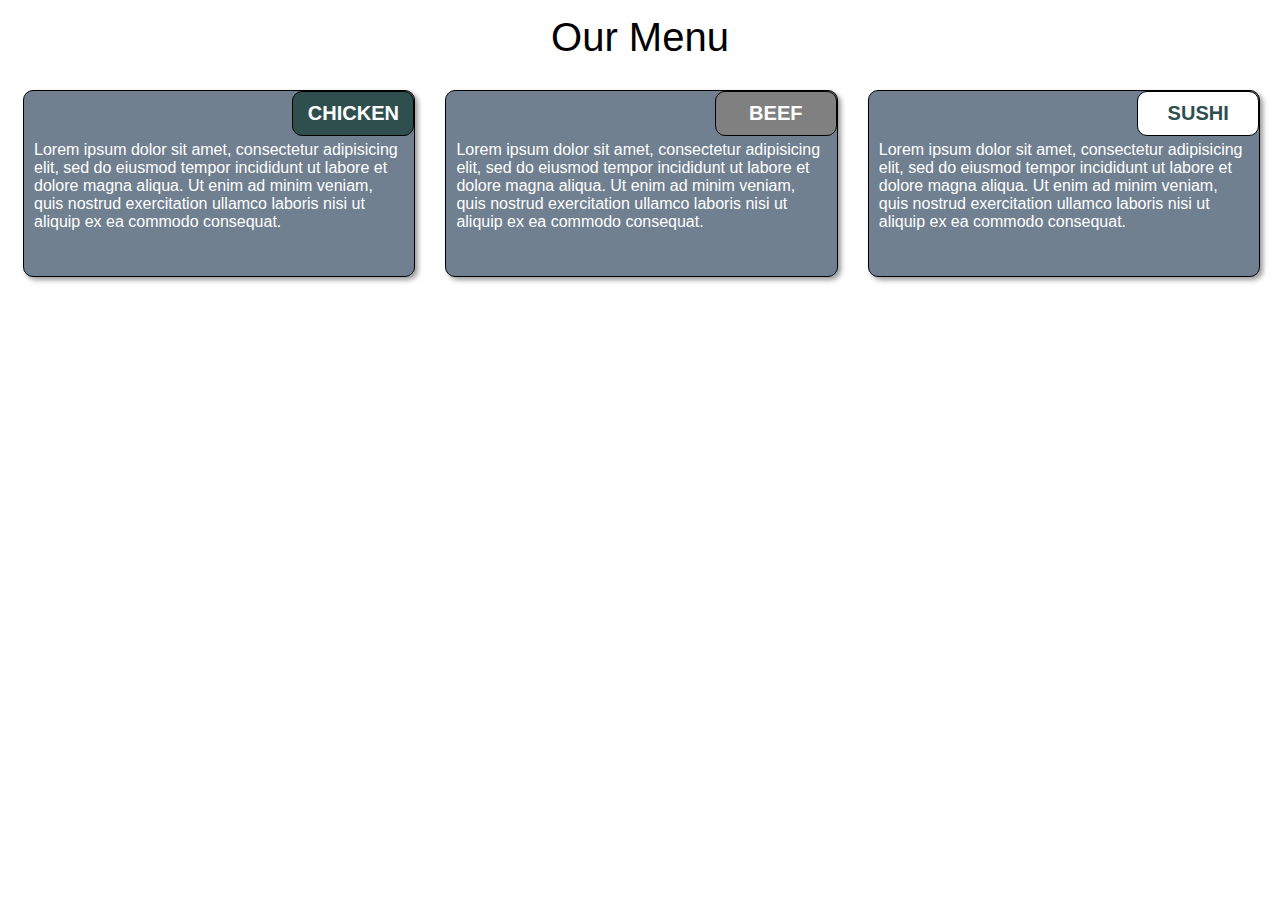
<file: module2-codetest/index.html>
<!DOCTYPE html>
<html lang="zxx">
<head>
<meta charset="utf-8">
<meta name="viewport" content="width=device-width, initial-scale=1">
<title>Module 2 Test Site</title>
<link rel="stylesheet" href="css/stylesheet.css">
<body>

<div class="header1">Our Menu</div>

<div class="row">
	<div class="col-lg-4 col-md-6">
		<p> 
			<span class="p-title1">CHICKEN</span>Lorem ipsum dolor sit amet, consectetur adipisicing elit, sed do eiusmod tempor incididunt ut labore et dolore magna aliqua. Ut enim ad minim veniam,
			quis nostrud exercitation ullamco laboris nisi ut aliquip ex ea commodo
			consequat.
		</p>
	</div>
	<div class="col-lg-4 col-md-6">
		<p> 
			<span class="p-title2">BEEF</span>Lorem ipsum dolor sit amet, consectetur adipisicing elit, sed do eiusmod tempor incididunt ut labore et dolore magna aliqua. Ut enim ad minim veniam, quis nostrud exercitation ullamco laboris nisi ut aliquip ex ea commodo consequat.
		</p>
	</div>
	<div class="col-lg-4 col-md-12 col-md-6">
		<p> 
			<span class="p-title3">SUSHI</span>Lorem ipsum dolor sit amet, consectetur adipisicing elit, sed do eiusmod tempor incididunt ut labore et dolore magna aliqua. Ut enim ad minim veniam, quis nostrud exercitation ullamco laboris nisi ut aliquip ex ea commodo
			consequat.
		</p>
	</div>
</div>

</body>
</html>
</file>
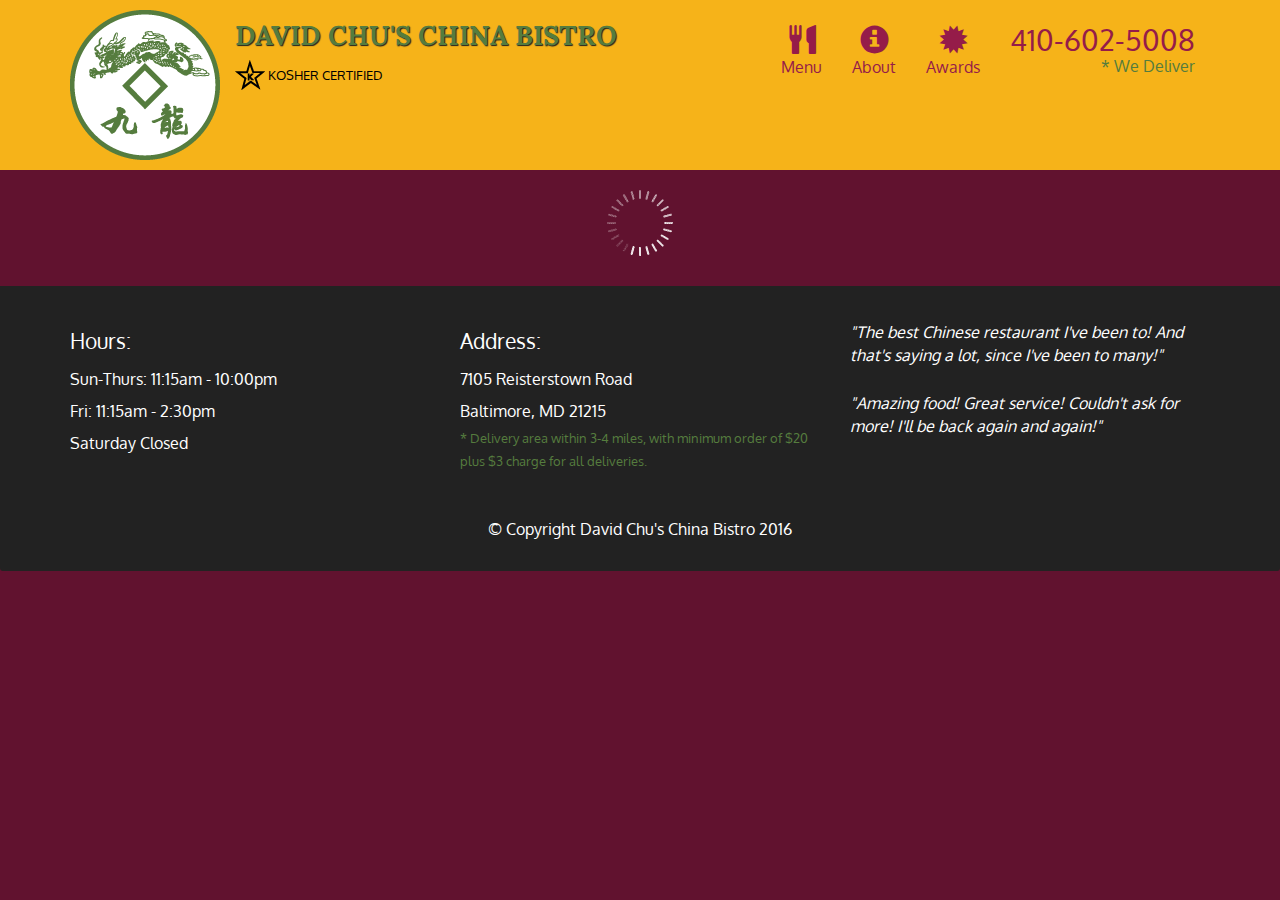
<file: module5-solution/index.html>
<!doctype html>
<html lang="en">
  <head>
    <meta charset="utf-8">
    <meta http-equiv="X-UA-Compatible" content="IE=edge">
    <meta name="viewport" content="width=device-width, initial-scale=1">
    <title>David Chu's China Bistro</title>
    <link rel="stylesheet" href="css/bootstrap.min.css">
    <link rel="stylesheet" href="css/styles.css">
    <link href='https://fonts.googleapis.com/css?family=Oxygen:400,300,700' rel='stylesheet' type='text/css'>
    <link href='https://fonts.googleapis.com/css?family=Lora' rel='stylesheet' type='text/css'>
  </head>
<body>
  <header>
    <nav id="header-nav" class="navbar navbar-default">
      <div class="container">
        <div class="navbar-header">
          <a href="index.html" class="pull-left visible-md visible-lg">
            <div id="logo-img" alt="Logo image"></div>
          </a>

          <div class="navbar-brand">
            <a href="index.html"><h1>David Chu's China Bistro</h1></a>
            <p>
              <img src="images/star-k-logo.png" alt="Kosher certification">
              <span>Kosher Certified</span>
            </p>
          </div>

          <button id="navbarToggle" type="button" class="navbar-toggle collapsed" data-toggle="collapse" data-target="#collapsable-nav" aria-expanded="false">
            <span class="sr-only">Toggle navigation</span>
            <span class="icon-bar"></span>
            <span class="icon-bar"></span>
            <span class="icon-bar"></span>
          </button>
        </div>
        
        <div id="collapsable-nav" class="collapse navbar-collapse">
           <ul id="nav-list" class="nav navbar-nav navbar-right">
            <li id="navHomeButton" class="visible-xs active">
              <a href="index.html">
                <span class="glyphicon glyphicon-home"></span> Home</a>
            </li>
            <li id="navMenuButton">
              <a href="#" onclick="$dc.loadMenuCategories();">
                <span class="glyphicon glyphicon-cutlery"></span><br class="hidden-xs"> Menu</a>
            </li>
            <li>
              <a href="#">
                <span class="glyphicon glyphicon-info-sign"></span><br class="hidden-xs"> About</a>
            </li>
            <li>
              <a href="#">
                <span class="glyphicon glyphicon-certificate"></span><br class="hidden-xs"> Awards</a>
            </li>
            <li id="phone" class="hidden-xs">
              <a href="tel:410-602-5008">
                <span>410-602-5008</span></a><div>* We Deliver</div>
            </li>
          </ul><!-- #nav-list -->
        </div><!-- .collapse .navbar-collapse -->
      </div><!-- .container -->
    </nav><!-- #header-nav -->
  </header>

  <div id="call-btn" class="visible-xs">
    <a class="btn" href="tel:410-602-5008">
    <span class="glyphicon glyphicon-earphone"></span>
    410-602-5008
    </a>
  </div>
  <div id="xs-deliver" class="text-center visible-xs">* We Deliver</div>

  <div id="main-content" class="container"></div>

  <footer class="panel-footer">
    <div class="container">
      <div class="row">
        <section id="hours" class="col-sm-4">
          <span>Hours:</span><br>
          Sun-Thurs: 11:15am - 10:00pm<br>
          Fri: 11:15am - 2:30pm<br>
          Saturday Closed
          <hr class="visible-xs">
        </section>
        <section id="address" class="col-sm-4">
          <span>Address:</span><br>
          7105 Reisterstown Road<br>
          Baltimore, MD 21215
          <p>* Delivery area within 3-4 miles, with minimum order of $20 plus $3 charge for all deliveries.</p>
          <hr class="visible-xs">
        </section>
        <section id="testimonials" class="col-sm-4">
          <p>"The best Chinese restaurant I've been to! And that's saying a lot, since I've been to many!"</p>
          <p>"Amazing food! Great service! Couldn't ask for more! I'll be back again and again!"</p>
        </section>
      </div>
      <div class="text-center">&copy; Copyright David Chu's China Bistro 2016</div>
    </div>
  </footer>

  <!-- jQuery (Bootstrap JS plugins depend on it) -->
  <script src="js/jquery-2.1.4.min.js"></script>
  <script src="js/bootstrap.min.js"></script>
  <script src="js/ajax-utils.js"></script>
  <script src="js/script.js"></script>
</body>
</html>
</file>
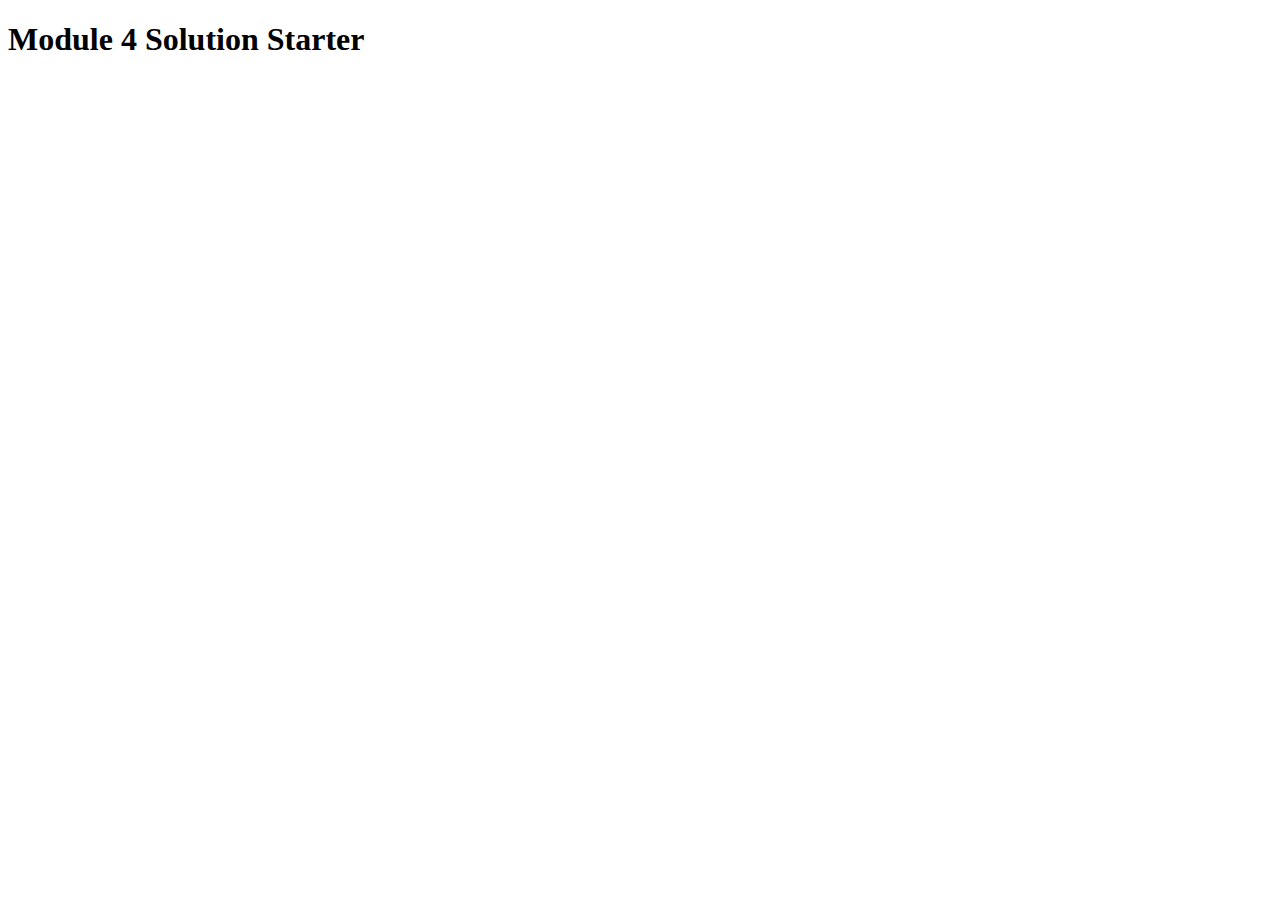
<file: module4-solution/easier/index.html>
<!DOCTYPE html>
<html>
<head>
  <meta charset="utf-8">
  <title>Module 4 Solution Starter</title>
  <script src="SpeakHello.js"></script>
  <script src="SpeakGoodBye.js"></script>
  <script src="script.js"></script>
</head>
<body>
  <h1>Module 4 Solution Starter</h1>
</body>
</html>
</file>
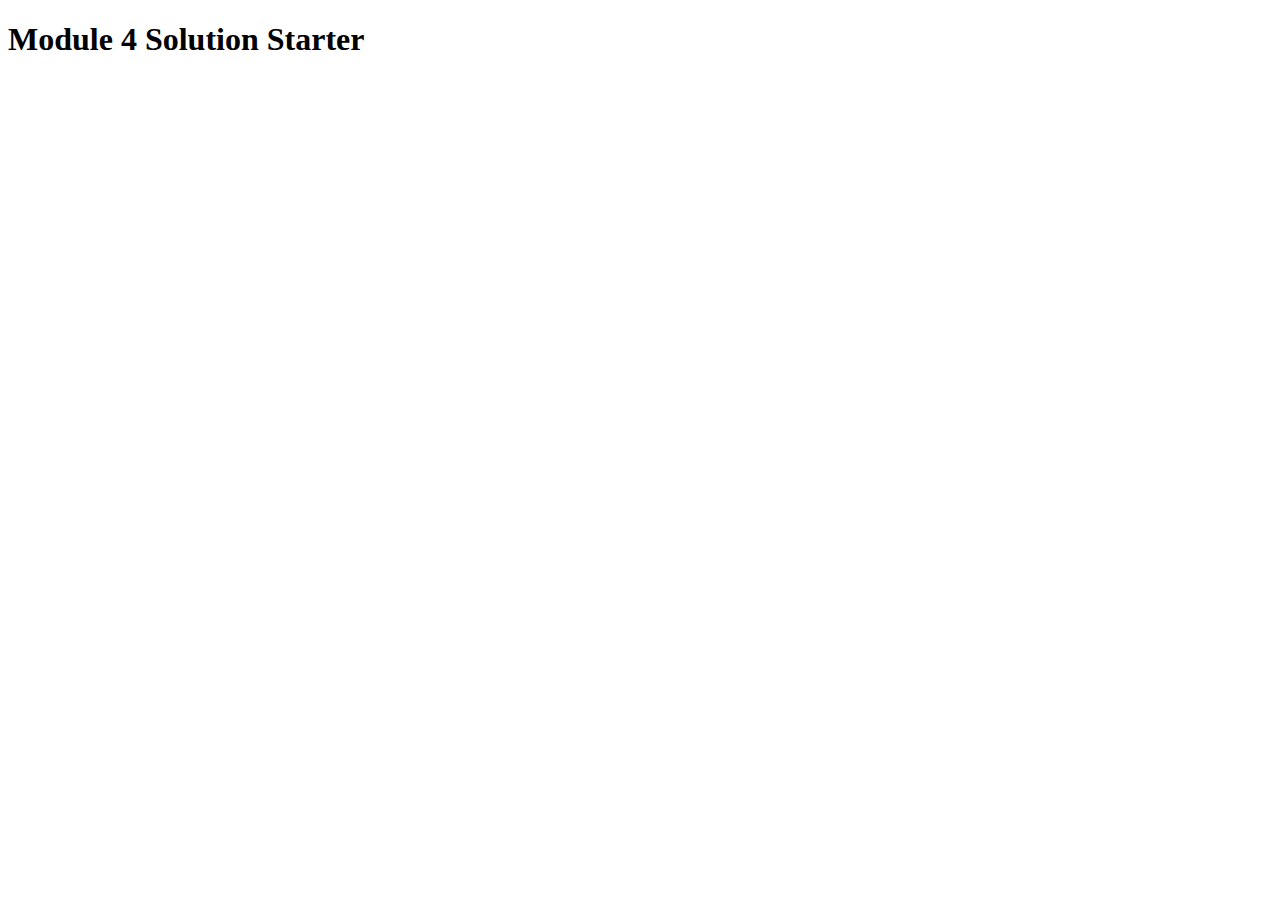
<file: module4-solution/harder/index.html>
<!DOCTYPE html>
<html>
<head>
  <meta charset="utf-8">
  <title>Module 4 Solution Starter</title>
  <script>
    var names = []; // DO NOT REMOVE
  </script>
  <script src="SpeakHello.js"></script>
  <script src="SpeakGoodBye.js"></script>
  <script src="script.js"></script>
</head>
<body>
  <h1>Module 4 Solution Starter</h1>
</body>
</html>
</file>
<file: module2-codetest/css/stylesheet.css>
/********** Base styles **********/
html {
  box-sizing: border-box;
}

.header1{
  margin: 15px;
  text-align: center;
  font-family: Helvetica;
  font-size: 40px;
  font-style: bold;
}

p {
  position: relative;
  background-color: slategray;
  border: solid black;
  border-width: 1px;
  padding-top: 50px;
  padding-left: 10px;
  padding-right: 10px;
  padding-bottom: 10px;
  width: auto;
  height: 125px;
  margin: 15px;
  font-family: Helvetica;
  color: white;
  float: center;
  box-shadow: 3px 3px 5px 0px rgba(0,0,0,0.4);
  border-radius: 10px;
}

.p-title1{
  position: absolute;
  top: 0px;
  right: 0px;
  padding: 10px;
  width: 100px;
  height: auto;
  font-family: Helvetica;
  color: white;
  text-align: center;
  align-items: center;
  border: solid black;
  border-width: 1px;
  border-radius: 10px;
  margin-bottom: 10px;
  font-size: 20px;
  font-weight: bold;
  background-color: darkslategray;
}

.p-title2{
  position: absolute;
  top: 0px;
  right: 0px;
  padding: 10px;
  width: 100px;
  height: auto;
  font-family: Helvetica;
  color: white;
  text-align: center;
  align-items: center;
  border: solid black;
  border-width: 1px;
  border-radius: 10px;
  margin-bottom: 10px;
  font-size: 20px;
  font-weight: bold;
  background-color: gray;
}

.p-title3{
  position: absolute;
  top: 0px;
  right: 0px;
  padding: 10px;
  width: 100px;
  height: auto;
  font-family: Helvetica;
  color: darkslategray;
  text-align: center;
  align-items: center;
  border: solid black;
  border-width: 1px;
  border-radius: 10px;
  margin-bottom: 10px;
  font-size: 20px;
  font-weight: bold;
  background-color: white;
}

/* Simple Responsive Framework. */
.row {
  width: 100%;
  margin: auto;
  position: absolute;
}

/********** Large devices only **********/
@media (min-width: 992px) {
  .col-lg-4 {
      float: left;
		  width: 33%;
	}
}

/********** Medium devices only **********/
@media (min-width: 768px) and (max-width: 991px) {
  .col-md-6 {
      float: left;
    	width: 50%;
      height: auto;
    }
}

/********** Small devices only *********/
@media (min-width: 767px) and (max-width: 990px) {
   .col-md-12{
      float: left;
   		width: 100%;
   }
}
</file>
<file: module5-solution/css/styles.css>
body {
  font-size: 16px;
  color: #fff;
  background-color: #61122f;
  font-family: 'Oxygen', sans-serif;
}

/** HEADER **/
#header-nav {
  background-color: #f6b319;
  border-radius: 0;
  border: 0;
}

#logo-img {
  background: url('../images/restaurant-logo_large.png') no-repeat;
  width: 150px;
  height: 150px;
  margin: 10px 15px 10px 0;
}

.navbar-brand {
  padding-top: 25px;
}
.navbar-brand h1 { /* Restaurant name */
  font-family: 'Lora', serif;
  color: #557c3e;
  font-size: 1.5em;
  text-transform: uppercase;
  font-weight: bold;
  text-shadow: 1px 1px 1px #222;
  margin-top: 0;
  margin-bottom: 0;
  line-height: .75;
}
.navbar-brand a:hover, .navbar-brand a:focus {
  text-decoration: none;
}
.navbar-brand p { /* Kosher cert */
  color: #000;
  text-transform: uppercase;
  font-size: .7em;
  margin-top: 15px;
}
.navbar-brand p span { /* Star-K */
  vertical-align: middle;
}

#nav-list {
  margin-top: 10px;
}
#nav-list a {
  color: #951C49;
  text-align: center;
}
#nav-list a:hover {
  background: #E7E7E7;
}
#nav-list a span {
  font-size: 1.8em;
}

#phone {
  margin-top: 5px;
}
#phone a { /* Phone number */
  text-align: right;
  padding-bottom: 0;
}
#phone div { /* We Deliver */
  color: #557c3e;
  text-align: right;
  padding-right: 15px;
}

.navbar-header button.navbar-toggle, .navbar-header .icon-bar {
  border: 1px solid #61122f;
}
.navbar-header button.navbar-toggle {
  clear: both;
  margin-top: -30px;
}
/* END HEADER */

/* FOOTER */
.panel-footer {
  margin-top: 30px;
  padding-top: 35px;
  padding-bottom: 30px;
  background-color: #222;
  border-top: 0;
}
.panel-footer div.row {
  margin-bottom: 35px;
}
#hours, #address {
  line-height: 2;
}
#hours > span, #address > span {
  font-size: 1.3em;
}
#address p {
  color: #557c3e;
  font-size: .8em;
  line-height: 1.8;
}
#testimonials {
  font-style: italic;
}
#testimonials p:nth-child(2) {
  margin-top: 25px;
}
/* END FOOTER */



/* HOME PAGE */
.container .jumbotron {
  box-shadow: 0 0 50px #3F0C1F;
  border: 2px solid #3F0C1F;
}

#menu-tile, #specials-tile, #map-tile {
  height: 250px;
  width: 100%;
  margin-bottom: 15px;
  position: relative;
  border: 2px solid #3F0C1F;
  overflow: hidden;
}
#menu-tile:hover, #specials-tile:hover, #map-tile:hover {
  box-shadow: 0 1px 5px 1px #cccccc;
}
#menu-tile {
  background: url('../images/menu-tile.jpg') no-repeat;
  background-position: center;
}
#specials-tile {
  background: url('../images/specials-tile.jpg') no-repeat;
  background-position: center;
}
#menu-tile span, #specials-tile span, #map-tile span {
  position: absolute;
  bottom: 0;
  right: 0;
  width: 100%;
  text-align: center;
  font-size: 1.6em;
  text-transform: uppercase;
  background-color: #000;
  color: #fff;
  opacity: .8;
}
/* END HOME PAGE */

/* MENU CATEGORIES PAGE */
.category-tile { 
  position: relative;
  border: 2px solid #3F0C1F;
  overflow: hidden;
  width: 200px;
  height: 200px;
  margin: 0 auto 15px;
}
.category-tile span {
  position: absolute;
  bottom: 0;
  right: 0;
  width: 100%;
  text-align: center;
  font-size: 1.2em;
  text-transform: uppercase;
  background-color: #000;
  color: #fff;
  opacity: .8;
}
.category-tile:hover {
  box-shadow: 0 1px 5px 1px #cccccc;
}

#menu-categories-title + div {
  margin-bottom: 50px;
}
/* END MENU CATEGORIES PAGE */

/* SINGLE CATEGORY PAGE */
.menu-item-tile {
  margin-bottom: 25px;
}
.menu-item-tile hr {
  width: 80%;
}
.menu-item-tile .menu-item-price {
  font-size: 1.1em;
  text-align: right;
  margin-top: -15px;
  margin-right: -15px;
}
.menu-item-tile .menu-item-price span {
  font-size: .6em;
}
.menu-item-photo {
  position: relative;
  border: 2px solid #3F0C1F; 
  overflow: hidden;
  padding: 0;
  margin-right: -15px;
  margin-left: auto;
  margin-bottom: 20px;
  max-width: 250px;
}
.menu-item-photo div {
  position: absolute;
  bottom: 0;
  right: 0;
  width: 80px;
  background-color: #557c3e;
  text-align: center;
}
.menu-item-description {
  padding-right: 30px;
}
h3.menu-item-title {
  margin: 0 0 10px;
}
.menu-item-details {
  font-size: .9em;
  font-style: italic;
}
/* END SINGLE CATEGORY PAGE */


/********** Large devices only **********/
@media (min-width: 1200px) {
  .container .jumbotron {
    background: url('../images/jumbotron_1200.jpg') no-repeat;
    height: 675px;
  }
}

/********** Medium devices only **********/
@media (min-width: 992px) and (max-width: 1199px) {
  /* Header */
  #logo-img {
    background: url('../images/restaurant-logo_medium.png') no-repeat;
    width: 100px;
    height: 100px;
    margin: 5px 5px 5px 0;
  }
  /* End Header */

  /* Home Page */
  .container .jumbotron {
    background: url('../images/jumbotron_992.jpg') no-repeat;
    height: 558px;
  }
  /* End Home Page */
}

/********** Small devices only **********/
@media (min-width: 768px) and (max-width: 991px) {
  /* Home Page */
  .container .jumbotron {
    background: url('../images/jumbotron_768.jpg') no-repeat;
    height: 432px;
  }
  /* End Home Page */
}

/********** Extra small devices only **********/
@media (max-width: 767px) {
  /* Header */
  .navbar-brand {
    padding-top: 10px;
    height: 80px;
  }
  .navbar-brand h1 { /* Restaurant name */
    padding-top: 10px;
    font-size: 5vw; /* 1vw = 1% of viewport width */
  }
  .navbar-brand p { /* Kosher cert */
    font-size: .6em;
    margin-top: 12px;
  }
  .navbar-brand p img { /* Star-K */
    height: 20px;
  }

  #collapsable-nav a { /* Collapsed nav menu text */
    font-size: 1.2em;
  }
  #collapsable-nav a span { /* Collapsed nav menu glyph */
    font-size: 1em;
    margin-right: 5px;
  }

  #call-btn > a {
    font-size: 1.5em;
    display: block;
    margin: 0 20px;
    padding: 10px;
    border: 2px solid #fff;
    background-color: #f6b319;
    color: #951c49;
  }
  #xs-deliver {
    margin-top: 5px;
    font-size: .7em;
    letter-spacing: .1em;
    text-transform: uppercase;
  }
  /* End Header */

  /* Footer */
  .panel-footer section {
    margin-bottom: 30px;
    text-align: center;
  }
  .panel-footer section:nth-child(3) {
    margin-bottom: 0; /* margin already exists on the whole row */
  }
  .panel-footer section hr {
    width: 50%;
  }
  /* End Footer */

  /* Home Page */
  .container .jumbotron {
    margin-top: 30px;
    padding: 0;
  }
  #menu-tile, #specials-tile {
    width: 360px;
    margin: 0 auto 15px;
  }

  .menu-item-photo {
    margin-right: auto;
  }
  .menu-item-tile .menu-item-price {
    text-align: center;
  }
  .menu-item-description {
    text-align: center;;
  }
}


/********** Super extra small devices Only :-) (e.g., iPhone 4) **********/
@media (max-width: 479px) {
  /* Header */
  .navbar-brand h1 { /* Restaurant name */
    padding-top: 5px;
    font-size: 6vw;
  }
  /* End Header */
  
  /* Home page */
  #menu-tile, #specials-tile {
    width: 280px;
    margin: 0 auto 15px;
  }

  .col-xxs-12 {
    position: relative;
    min-height: 1px;
    padding-right: 15px;
    padding-left: 15px;
    float: left;
    width: 100%;
  }
}
</file>
